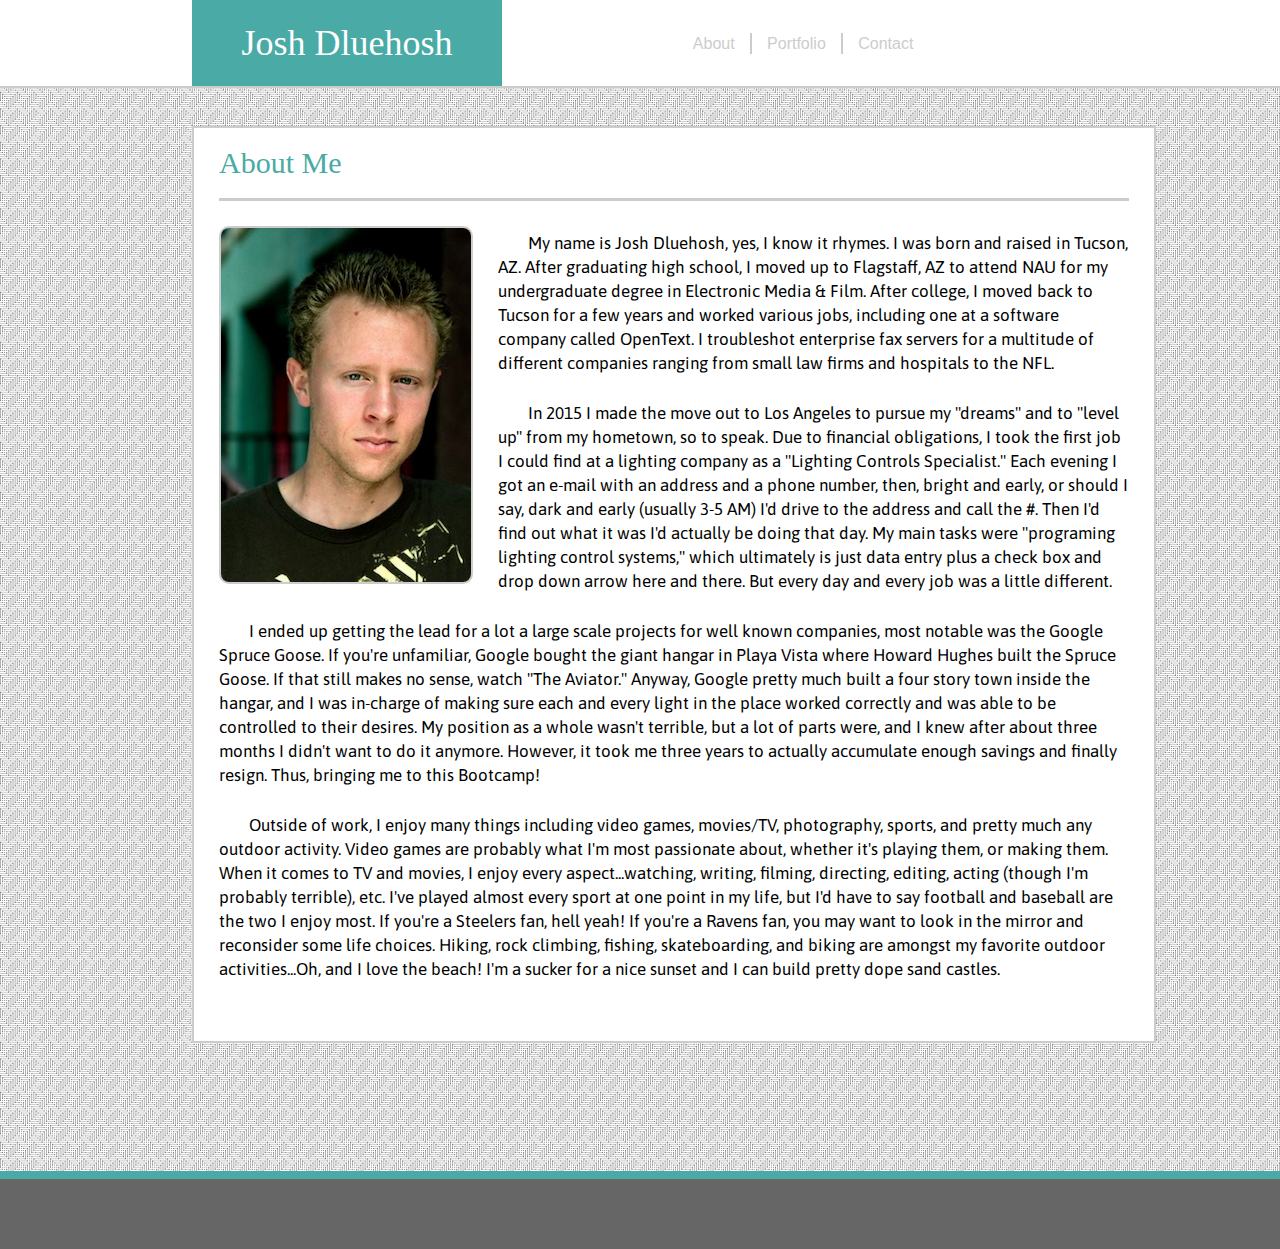
<file: index.html>
<!DOCTYPE html>
<html>
<head>
<title>My bio</title>
<link rel="stylesheet" type="text/css" href="./assets/css/style.css">
<link href="https://fonts.googleapis.com/css?family=Asap|Oswald" rel="stylesheet">
</head>

<body>

  <header>
    <h1>Josh Dluehosh</h1>
    <nav>
      <a class="a1" href="./index.html">About</a>
      <a class="a2" href="./portfolio.html">Portfolio</a>
      <a class="a3" href="./contact.html">Contact</a>
    </nav>
  </header>

  <article>
    <h2>About Me</h2>
    <img id="meh" src="assets/images/meh.png"/>
    <p id="p1">
      My name is Josh Dluehosh, yes, I know it rhymes. I was born and raised in Tucson, AZ. After graduating high school, I moved up to Flagstaff, AZ to attend NAU for my undergraduate degree in Electronic Media & Film. After college, I moved back to Tucson for a few years and worked various jobs, including one at a software company called OpenText. I troubleshot enterprise fax servers for a multitude of different companies ranging from small law firms and hospitals to the NFL.
    </p>
    <p id="p2">
      In 2015 I made the move out to Los Angeles to pursue my "dreams" and to "level up" from my hometown, so to speak. Due to financial obligations, I took the first job I could find at a lighting company as a "Lighting Controls Specialist." Each evening I got an e-mail with an address and a phone number, then, bright and early, or should I say, dark and early (usually 3-5 AM) I'd drive to the address and call the #. Then I'd find out what it was I'd actually be doing that day. My main tasks were "programing lighting control systems," which ultimately is just data entry plus a check box and drop down arrow here and there. But every day and every job was a little different.
    </p>
    <p id="p3">
      I ended up getting the lead for a lot a large scale projects for well known companies, most notable was the Google Spruce Goose. If you're unfamiliar, Google bought the giant hangar in Playa Vista where Howard Hughes built the Spruce Goose. If that still makes no sense, watch "The Aviator." Anyway, Google pretty much built a four story town inside the hangar, and I was in-charge of making sure each and every light in the place worked correctly and was able to be controlled to their desires. My position as a whole wasn't terrible, but a lot of parts were, and I knew after about three months I didn't want to do it anymore. However, it took me three years to actually accumulate enough savings and finally resign. Thus, bringing me to this Bootcamp!
    </p>
    <p id="p4">
      Outside of work, I enjoy many things including video games, movies/TV, photography, sports, and pretty much any outdoor activity. Video games are probably what I'm most passionate about, whether it's playing them, or making them. When it comes to TV and movies, I enjoy every aspect...watching, writing, filming, directing, editing, acting (though I'm probably terrible), etc. I've played almost every sport at one point in my life, but I'd have to say football and baseball are the two I enjoy most. If you're a Steelers fan, hell yeah! If you're a Ravens fan, you may want to look in the mirror and reconsider some life choices. Hiking, rock climbing, fishing, skateboarding, and biking are amongst my favorite outdoor activities...Oh, and I love the beach! I'm a sucker for a nice sunset and I can build pretty dope sand castles.
    </p>
  </article>

  <footer></footer>

  </body>
</html>
</file>
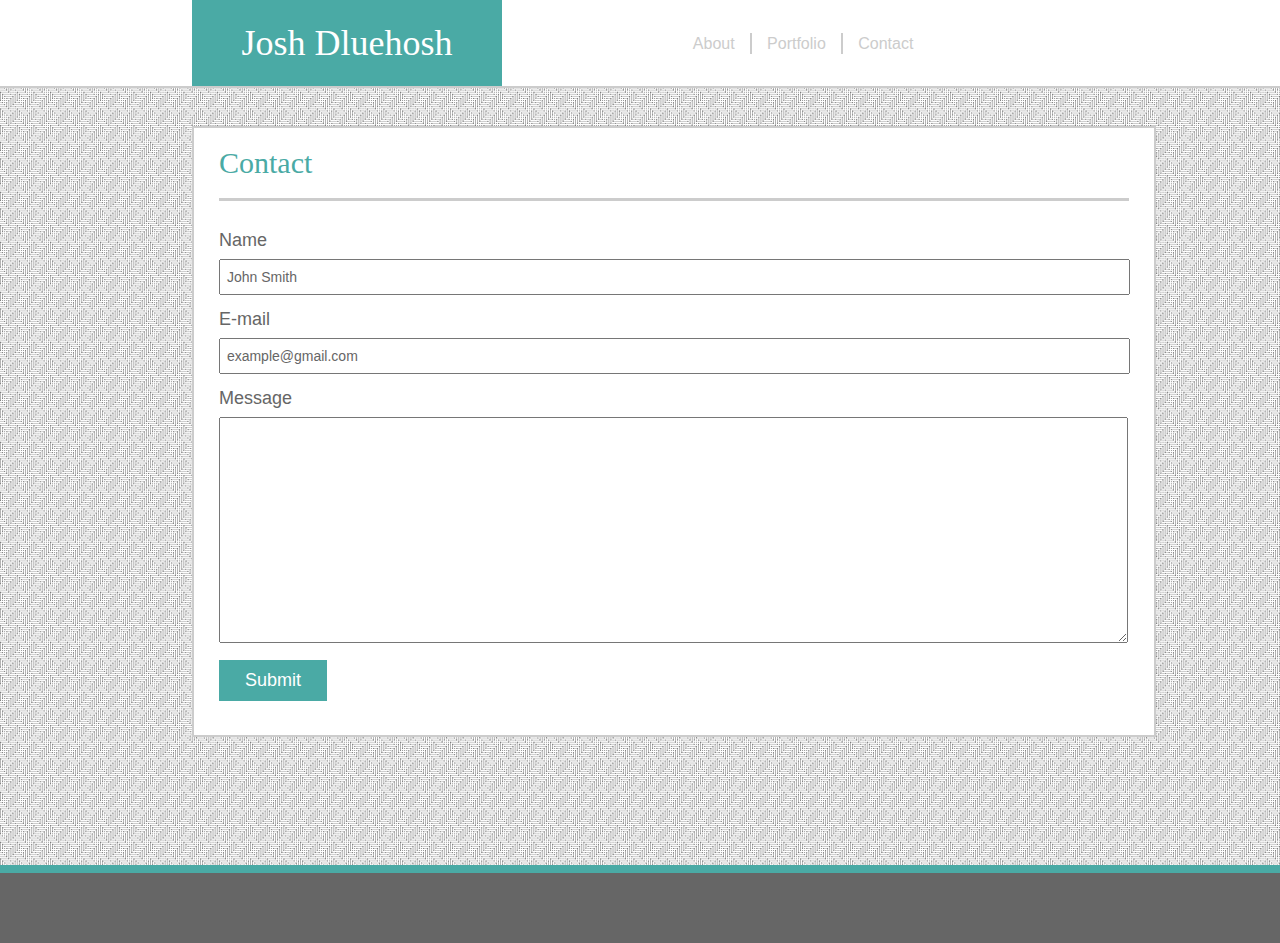
<file: contact.html>
<!DOCTYPE html>
<html>
<head>
  <title>My portfolio</title>
  <link rel="stylesheet" type="text/css" href="./assets/css/style.css">
</head>

<body>
  <header>
      <h1>Josh Dluehosh</h1>
        <nav>
          <a class="a1" href="./index.html">About</a>
          <a class="a2" href="./portfolio.html">Portfolio</a>
          <a class="a3" href="./contact.html">Contact</a>
        </nav>
  </header>

  <article>

    <h2>Contact</h2>

    <div class="nameInput">
      Name
    </div>
    <input class="nameInputBox" type="text" name="" value=" John Smith">

    <div class="emailInput">
      E-mail
    </div>
    <input class="emailInputBox" type="text" name="" value=" example@gmail.com">

    <div class="msgInput">
      Message
    </div>
    <textarea name="" cols="40" rows="5"></textarea>
    <br>
    <input type="submit" name="submit" value="Submit">

  </article>

  <footer>
  </footer>

</body>
</html>
</file>
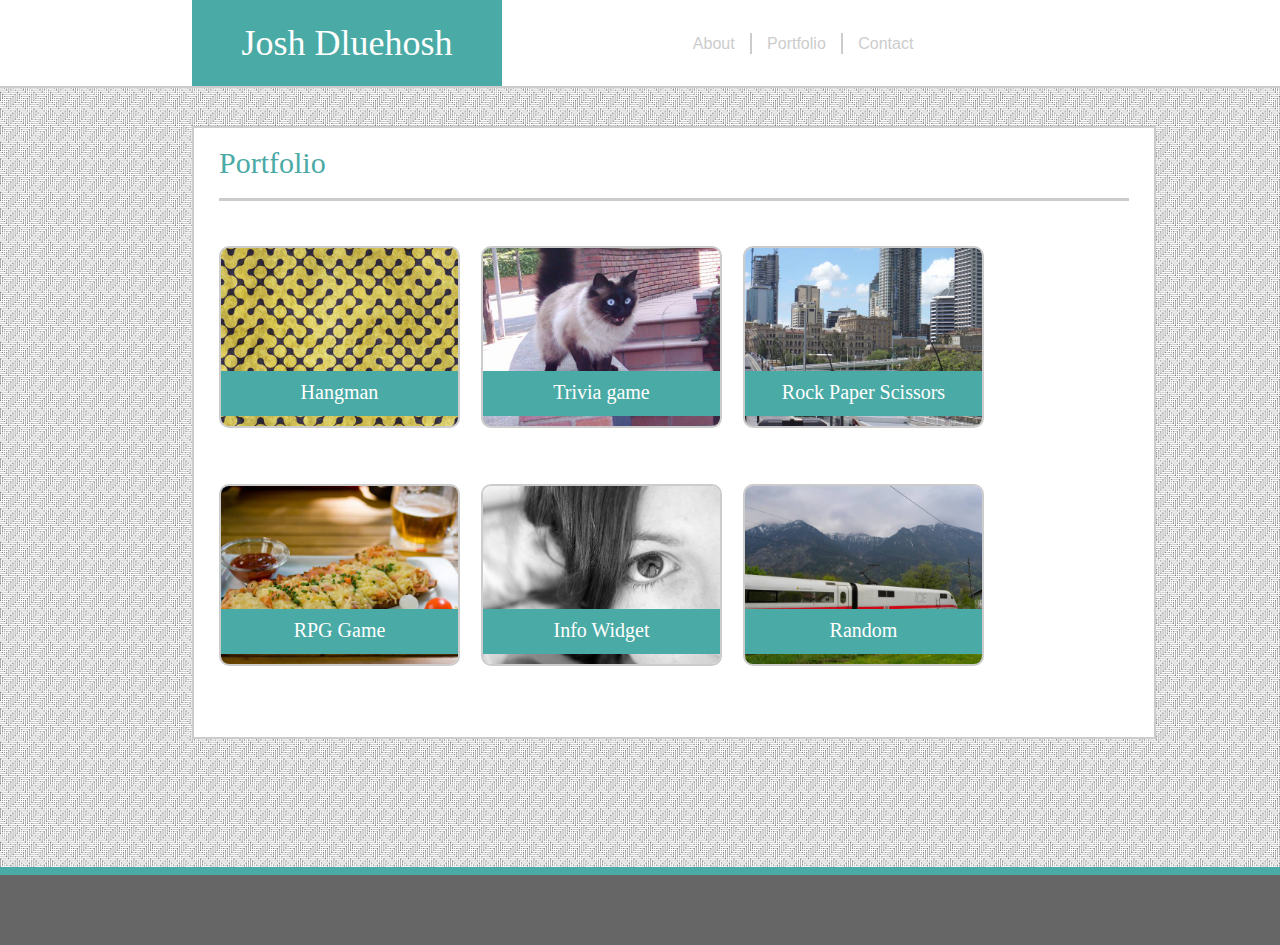
<file: portfolio.html>
<!DOCTYPE html>
<html>
<head>
  <title>My portfolio</title>
  <link rel="stylesheet" type="text/css" href="./assets/css/style.css">
</head>

<body>
  <header>
      <h1>Josh Dluehosh</h1>
        <nav>
          <a class="a1" href="./index.html">About</a>
          <a class="a2" href="./portfolio.html">Portfolio</a>
          <a class="a3" href="./contact.html">Contact</a>
        </nav>
  </header>

  <article>
    <h2>Portfolio</h2>

    <div class="flex1">

        <a class="clicksz" href="#"><img class="port" id="pi1" src="assets/images/ab1.jpg"/>
          <div class="box">
            Hangman
          </div>
        </a>

        <a class="clicksz" href="#"><img class="port" id="pi2" src="assets/images/cat.jpg"/>
          <div class="box">
            Trivia game
          </div>
        </a>

        <a class="clicksz" href="#"><img class="port" id="pi3" src="assets/images/cty.jpg"/>
          <div class="box">
            Rock Paper Scissors
          </div>
        </a>

    </div>

    <div class="flex2">

        <a class="clicksz" href="#"><img class="port" id="pi4" src="assets/images/food.jpg"/>
          <div class="box">
            RPG Game
          </div>
        </a>

        <a class="clicksz" href="#"><img class="port" id="pi5" src="assets/images/peep.jpg"/>
          <div class="box">
            Info Widget
          </div>
        </a>

        <a class="clicksz" href="#"><img class="port" id="pi6" src="assets/images/train.jpg"/>
          <div class="box">
            Random
          </div>
        </a>

    </div>

  </article>

  <footer>
  </footer>

</body>
</html>
</file>
<file: assets/css/style.css>
html, body, div, span, applet, object, iframe,
h1, h2, h3, h4, h5, h6, p, blockquote, pre,
a, abbr, acronym, address, big, cite, code,
del, dfn, em, img, ins, kbd, q, s, samp,
small, strike, strong, sub, sup, tt, var,
b, u, i, center,
dl, dt, dd, ol, ul, li,
fieldset, form, label, legend,
table, caption, tbody, tfoot, thead, tr, th, td,
article, aside, canvas, details, embed,
figure, figcaption, footer, header, hgroup,
menu, nav, output, ruby, section, summary,
time, mark, audio, video {
	margin: 0;
	padding: 0;
	border: 0;
	font-size: 100%;
	font: inherit;
	vertical-align: baseline;
}

article, aside, details, figcaption, figure,
footer, header, hgroup, menu, nav, section {
	display: block;
}
body {
	line-height: 1;
}
ol, ul {
	list-style: none;
}
blockquote, q {
	quotes: none;
}
blockquote:before, blockquote:after,
q:before, q:after {
	content: '';
	content: none;
}
table {
	border-collapse: collapse;
	border-spacing: 0;
}
/* RESET^ */

body {
	background-image: url("../images/crossline-lines.png");
	font-family: 'Arial', 'Helvetica Neue', Helvetica, sans-serif;
}

header {
  background-color: #ffffff;
	border-bottom: 2px solid #cccccc;
}

h1 {
	width: 300px;
  font-size: 36px;
  position: relative;
  padding: 25px;
	padding-left: 5px;
	padding-right: 5px;
  margin-left: 15%;
  margin-right: 68%;
  margin-bottom: auto;
  background-color: #4aaaa5;
  color: white;
  font-family: 'Georgia', Times, Times New Roman, serif;
  text-align: center;
}

nav {
	width: 250px;
  background-color: #ffffff;
  float: right;
  position: relative;
  margin-right: 26.5%;
  margin-top: -50px;
}

a {
	text-decoration: none;
	position: relative;
}

a:link {color: #cccccc;}

a:visited {color: #666666;}

a:hover {color: #4aaaa5;}

a:active {color: #cccccc;}

.a1 {
	padding: 2px;
	border-right: 2px solid #cccccc;
	padding-right: 15px;
}

.a2 {
	padding: 2px;
	border-right: 2px solid #cccccc;
	padding-left: 11px;
	padding-right: 15px;
}

.a3 {
	padding: 2px;
	padding-left: 11px;
}

/* HEADER^ */

article {
	width: 960px;
	/* height: 600px; */
	background-color: #ffffff;
	margin-top: 3%;
	margin-right: 15%;
	margin-bottom: 10%;
	margin-left: 15%;
	border: 2px solid #cccccc;
	padding-bottom: 30px;
}

h2 {
	position: relative;
	margin-left: 25px;
	margin-right: 25px;
  font-size: 30px;
  color: #4aaaa5;
  font-family: 'Georgia', Times, Times New Roman, serif;
	padding: 20px;
	padding-left: 0px;
	border-bottom: 3px solid #cccccc;
	width: auto;
	text-align: left;
}

/* BODY^ */

#meh {
	position: relative;
	border: 2px solid #cccccc;
	border-radius: 10px;
	margin: 25px;
	float: left;
}

p {
	padding: 25px;
	padding-top: 13px;
	padding-bottom: 13px;
	font-family: 'Asap', 'Arial', Helvetica, sans-serif;
	font-size: 17px;
	font-weight: normal;
	line-height: 24px;
	letter-spacing: normal;
	text-indent: 30px;
}

#p1 {
	padding-top: 30px;
}

#p4 {
	padding-bottom: 30px;
}

/* INDEX^ */

div {
	position: relative;
}

.flex1 {
	display: flex;
	margin-left: 25px;
	margin-top: 15px;
	margin-bottom: 30px;
}

.clicksz {
	height: 178px;
	width: 237px;
	margin-right: 25px;
	margin-top: 30px;
}

.flex2 {
	display: flex;
	margin-left: 25px;
	margin-bottom: 45px;
}

.port {
	border: 2px solid #cccccc;
	border-radius: 10px;
	height: 178px;
	width: 237px;
	margin-right: 25px;
	/* margin-left: 25px; */
}

.box {
	font-size: 20px;
	height: 30px;
	width: 237px;
	bottom: 60px;
	padding-top: 11px;
	padding-bottom: 4px;
	margin-left: 2px;
  background-color: #4aaaa5;
  color: white;
  font-family: 'Georgia', Times, Times New Roman, serif;
  text-align: center;
}

.nameInput {
	color: #666666;
	font-size: 18px;
	margin-top: 30px;
	margin-bottom: 5px;
	margin-left: 25px;
}
.nameInputBox {
	width: 903px;
	height: 30px;
	color: #666666;
	font-size: 14px;
	margin-top: 5px;
	margin-bottom: 5px;
	margin-left: 25px;
}

.emailInput {
	color: #666666;
	font-size: 18px;
	margin-top: 10px;
	margin-right: 25px;
	margin-bottom: 5px;
	margin-left: 25px;
}

.emailInputBox {
	width: 903px;
	height: 30px;
	color: #666666;
	font-size: 14px;
	margin-top: 5px;
	margin-right: 25px;
	margin-bottom: 5px;
	margin-left: 25px;
}

.msgInput {
	color: #666666;
	font-size: 18px;
	margin-top: 10px;
	margin-bottom: 5px;
	margin-left: 25px;
}

textarea {
	width: 903px;
	height: 220px;
	color: #666666;
	font-size: 14px;
	margin-top: 5px;
	margin-bottom: 10px;
	margin-left: 25px;
}

input[type=submit] {
  background-color: #4aaaa5;
  border: none;
  color: white;
  padding: 10px 26px;
  text-decoration: none;
  margin: 4px 2px;
	margin-left: 25px;
  cursor: pointer;
	font-size: 18px;
}

footer {
  padding: 35px;
	border-top: 8px solid #4aaaa5;
  background-color: #666666;
}
</file>
